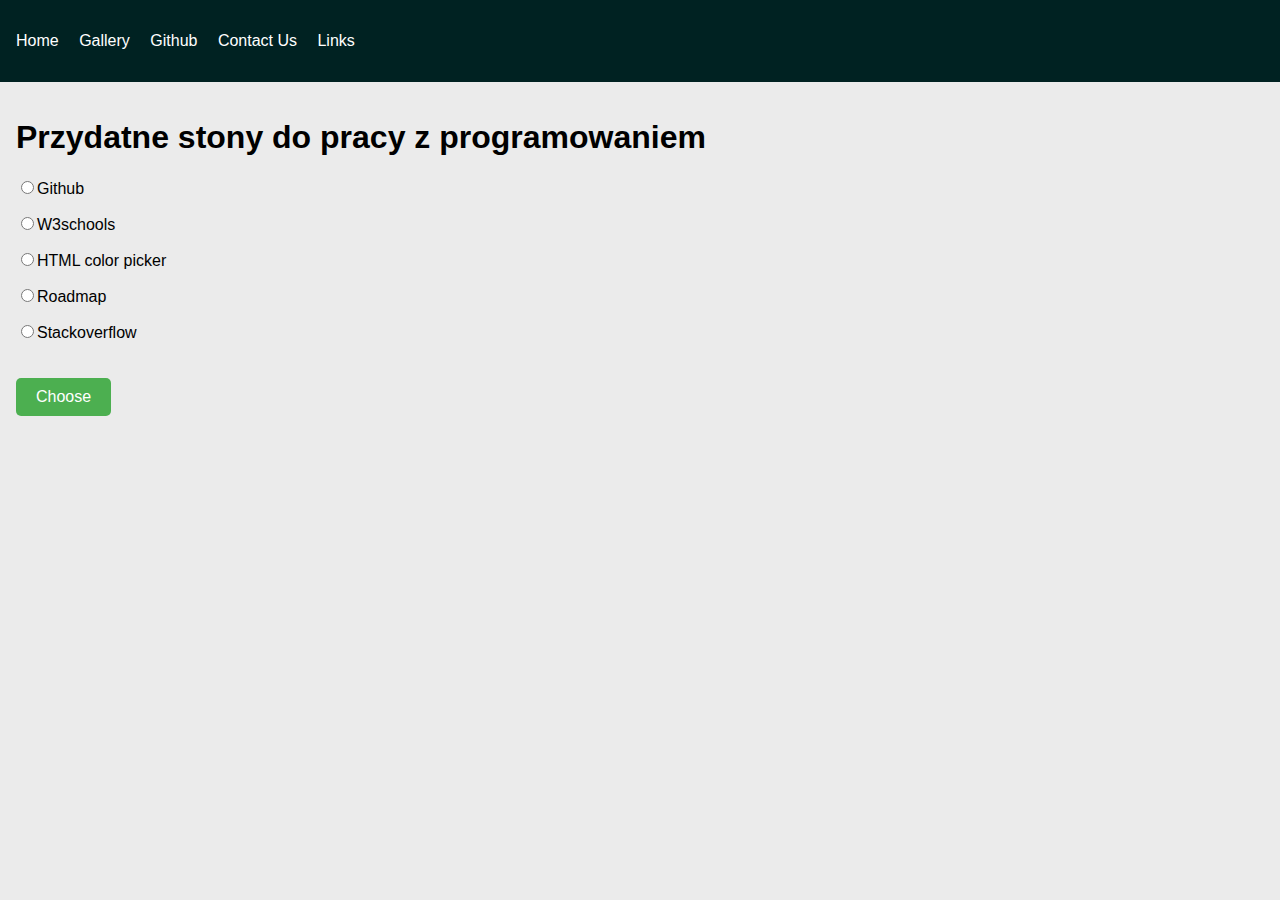
<file: links.html>
<!DOCTYPE html>
<html lang="pl">
<head>
    <meta charset="UTF-8">
    <meta name="viewport" content="width=device-width, initial-scale=1.0">
    <link rel="stylesheet" href="cssstyles.css">
    <title>Document</title>
    <script>
        function pokaz(){
            if (document.getElementById("li1").checked){
                location.assign("https://github.com")
            }
            if (document.getElementById("li2").checked){
                location.assign("https://www.w3schools.com")
            }
            if (document.getElementById("li3").checked){
                location.assign("https://www.w3schools.com/colors/colors_picker.asp")
            }
            if (document.getElementById("li4").checked){
                location.assign("https://roadmap.sh")
            }
            if (document.getElementById("li5").checked){
                location.assign("https://stackoverflow.com")
            }
            
            
        }
    </script>
</head>
<body>
    <header>
        <nav>
            <ul>
                <li><a href="index.html">Home</a></li>
                <li><a href="gallery.html">Gallery</a></li>
                <li><a href="about.html">Github</a></li>
                <li><a href="contact.html">Contact Us</a></li>
                <li><a href="links.html">Links</a></li>
            </ul>
        </nav>
    </header>
    <main>
        <h1>Przydatne stony do pracy z programowaniem</h1>
        <p><label><input type="radio" id="li1" name="spo"/>Github</label></p>
        <p><label><input type="radio" id="li2" name="spo"/>W3schools</label></p>
        <p><label><input type="radio" id="li3" name="spo"/>HTML color picker</label></p>
        <p><label><input type="radio" id="li4" name="spo"/>Roadmap</label></p>
        <p><label><input type="radio" id="li5" name="spo"/>Stackoverflow</label></p>
        <button class="przycisk"onclick="pokaz();">Choose</button></p>
    </main>
</body>
</html>
</file>
<file: cssstyles.css>
body {
    font-family: Arial, sans-serif;
    margin: 0;
    padding: 0;
    background-color: rgb(235, 235, 235);
}

header {
    background-color: #022;
    color: white;
    padding: 1rem;
}

nav ul {
    list-style-type: none;
    padding: 0;
}

nav ul li {
    display: inline;
    margin-right: 1rem;
}

nav ul li a {
    color: white;
    text-decoration: none;
}

main {
    padding: 1rem;
}

.gallery img {
    width: 600px;
    height: 300px;
    margin: 5px;
}

.contact img {
    width: 400px;
    height: 400px;
    margin: 5px;
}

.animation1 {
    width: 100px;
    height: 100px;
    background-color: red;
    margin: 1rem 0;
    animation: move 2s infinite;
}

@keyframes move {
    0% { transform: translateX(0); }
    50% { transform: translateX(100px); }
    100% { transform: translateX(0); }
}

.animation2 {
    width: 100px;
    height: 100px;
    background-color: blue;
    margin: 1rem 0;
    animation: move 2s infinite;
}
.animation3 {
    width: 100px;
    height: 100px;
    background-color: green;
    margin: 1rem 0;
    animation: move 2s infinite;
}
@keyframes scale {
    0% { transform: scale(1); }
    50% { transform: scale(1.5); }
    100% { transform: scale(1); }
}

.video-container {
    text-align: center;
    margin: 2rem 0;
}
.przycisk{
    background-color: #4CAF50;
    color: white;
    padding: 10px 20px;
    border: none;
    cursor: pointer;
    font-size: 16px;
    border-radius: 5px;
    margin-top: 20px;
}
</file>
